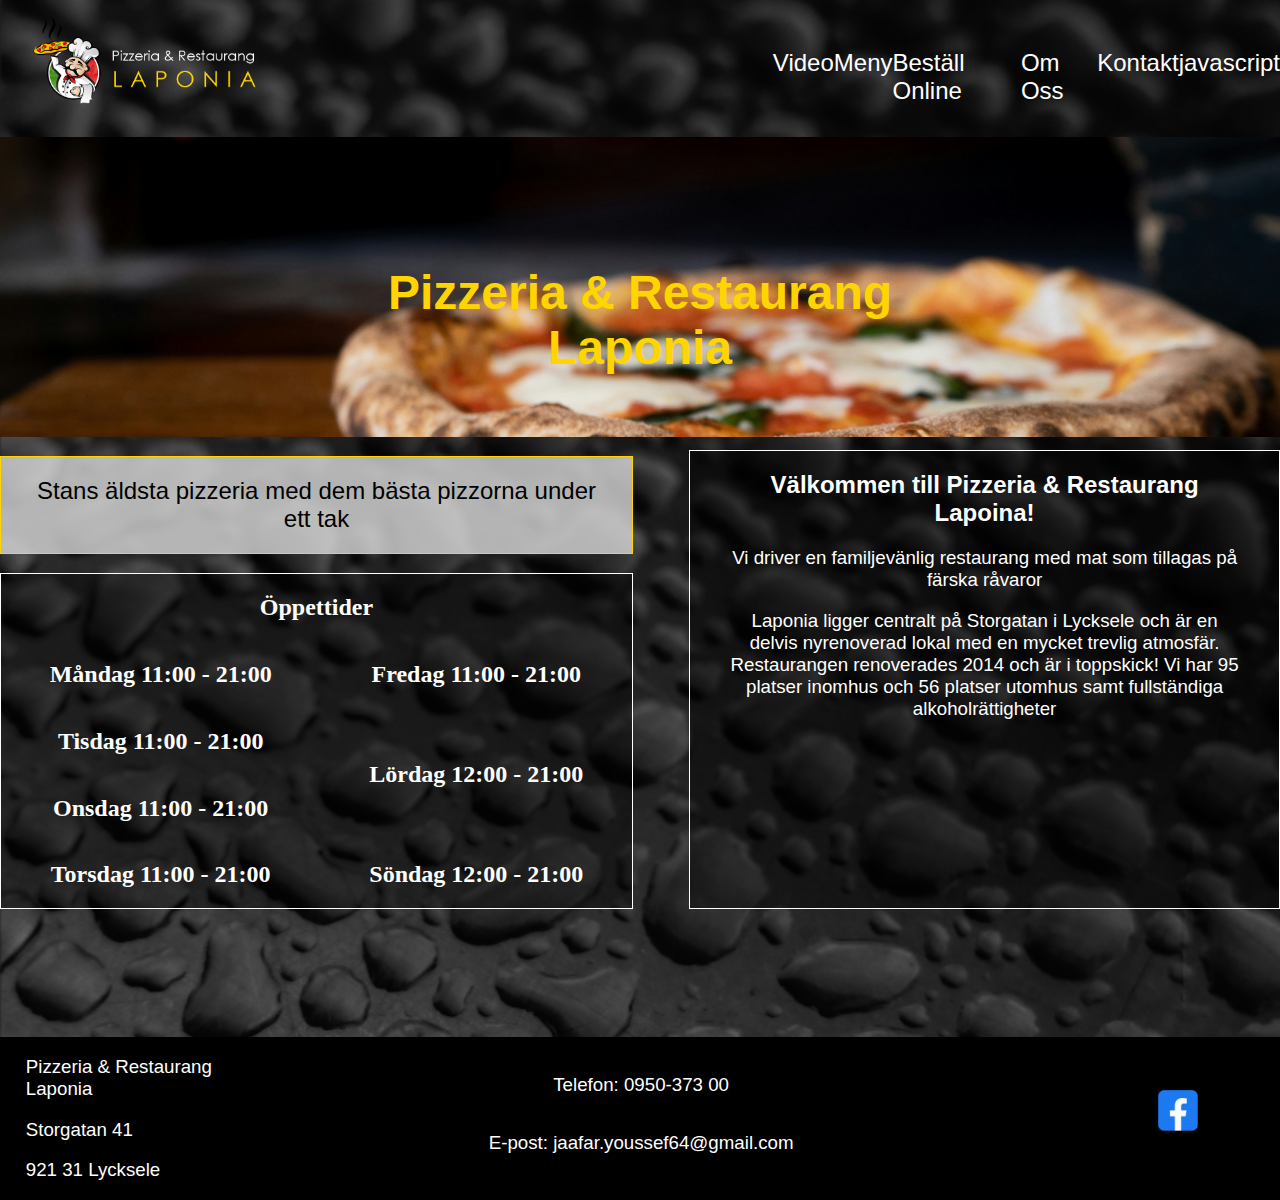
<file: index.html>
<!DOCTYPE html>
<html lang="en">
<head>
        <meta charset="UTF-8">
        <meta name="viewport" content="width=device-width, initial-scale=1.0">
        <title>Laponia</title>
        <link rel="stylesheet" href="Assets/main.css">
        <script type="text/javascript" src="Assets/js/main.js"></script>
</head>
<body>
        <p style="background-image: url('Assets/library/images/background.png');"></p>
        <div class="header">
                <div class="logo">
                    <img src="Assets/library/images/Logo.png" alt="Logo">
                </div>
                <div class="subpages">
                        <div class="videoMeny">
                                <a href="Assets/subpages/video.html" class="subpageA"> <h2 class="subpageText">Video</h2></a>
                        </div>
                        <div class="meny">
                                <a href="Assets/subpages/meny.html" class="subpageA"><h2 class="subpageText">Meny</h2></a>
                        </div>
                        <div class="online subpageText">
                                <a href="Assets/subpages/bestall.html" class="subpageA"><h2 class="subpageText">Beställ Online</h2></a>
                        </div>
                        <div class="omOss subpageText">
                                <a href="Assets/subpages/omOss.html" class="subpageA"><h2 class="subpageText">Om Oss</h2></a>
                        </div>
                        <div class="kontakt subpageText">
                                <a href="Assets/subpages/kontakt.html" class="subpageA"><h2 class="subpageText">Kontakt</h2></a>
                        </div>
                        <div class="subpageText">
                                <a href="Assets/subpages/randomContent.html" class="subpageA"><h2 class="subpageText">javascript</h2></a>
                        </div>
                </div>
        </div>
        <div class="mainBodyEdit" style="margin-bottom: 10%;">
                 <div class="first">
                        <img src="Assets/library/images/starter_pizza.jpg" alt="Pizza" class="starterPizza">
                        <h1 class="webbsite">Pizzeria & Restaurang <br> Laponia</h1>
                </div>

                <div class="informationMain">
                        <div class="leftSide">
                                <div class="short">
                                        <h2>Stans äldsta pizzeria med dem bästa pizzorna under ett tak</h2>
                                </div>
                                <div class="open">
                                        <h2>Öppettider</h2>
                                        <div class="days" style="display: flex;">
                                                <div class="mon-thurs" style="display: flex; flex-direction: column; justify-content: space-between;">
                                                        <h2 class="monday">Måndag 11:00 - 21:00</h2>
                                                        <h2 class="tuesday">Tisdag 11:00 - 21:00</h2>
                                                        <h2 class="wednesday">Onsdag 11:00 - 21:00</h2>
                                                        <h2 class="thursday">Torsdag 11:00 - 21:00</h2>
                                                </div>                                
                                                <div class="fri-sun" style="display: flex; flex-direction: column; justify-content: space-between;">
                                                        <h2 class="friday">Fredag 11:00 - 21:00</h2>
                                                        <h2 class="saturday">Lördag 12:00 - 21:00</h2>
                                                        <h2 class="sunday">Söndag 12:00 - 21:00</h2>
                                                </div>
                                        </div>
                                </div>
                        </div>
                        <div class="rightSide">
                                <h2>Välkommen till Pizzeria & Restaurang Lapoina!</h2>
                                <h3>Vi driver en familjevänlig restaurang med mat som tillagas på färska råvaror</h3>
                                <h3>Laponia ligger centralt på Storgatan i Lycksele och är en delvis nyrenoverad lokal med en mycket trevlig atmosfär. Restaurangen renoverades 2014 och är i toppskick! Vi har 95 platser inomhus och 56 platser utomhus samt fullständiga alkoholrättigheter</h3>
                        </div>
                </div>
        </div>
            <div class="footer" style="display: flex; justify-content: space-between;">
                <div class="leftFooter">
                        <h3>Pizzeria & Restaurang Laponia</h3>
                        <h3>Storgatan 41</h3>
                        <h3>921 31 Lycksele</h3>
                </div>
                <div class="middleFooter">
                        <h3>Telefon: 0950-373 00</h3>
                        <h3>E-post: jaafar.youssef64@gmail.com</h3>
                </div>
                <div class="rightFooter">
                        <a href="https://www.facebook.com/p/Restaurang-Laponia-i-lycksele-100064770247123/" target="_blank"><img src="Assets/library/images/facebook.png" alt="facebook"></a>
                </div>
            </div>
</body>
</html>
</file>
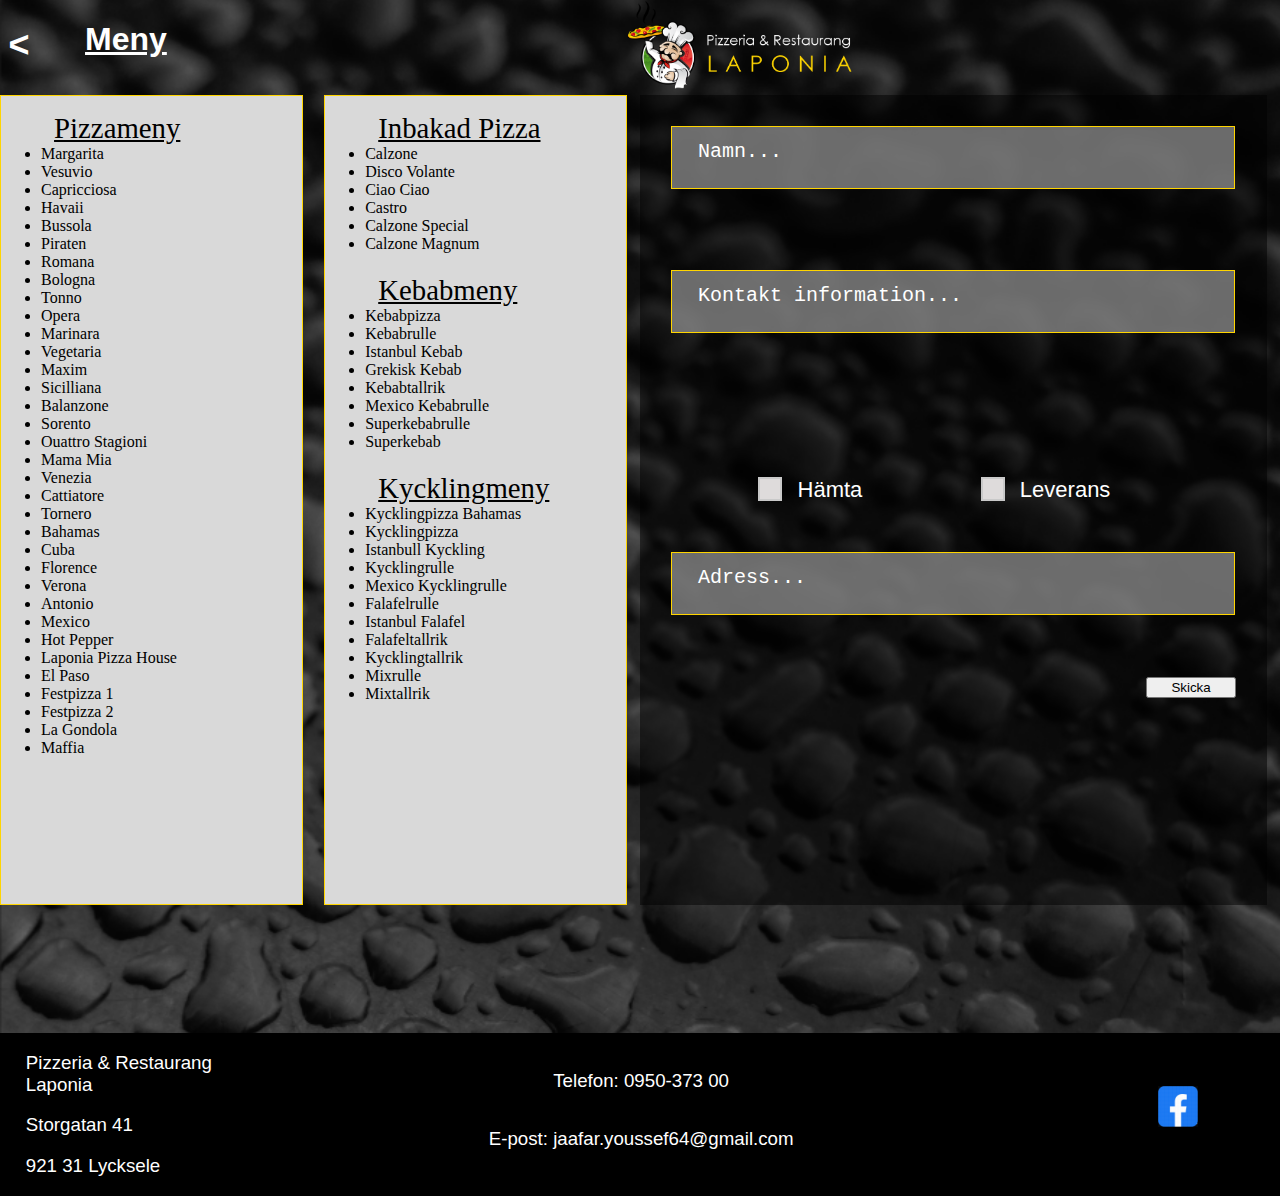
<file: Assets/subpages/bestall.html>
<!DOCTYPE html>
<html lang="en">
<head>
        <meta charset="UTF-8">
        <meta name="viewport" content="width=device-width, initial-scale=1.0">
        <link rel="stylesheet" href="../main.css">
        <title>Bestall - Lapoina</title>
        <script src="../js/main.js"></script>
</head>
<body onclick="onBodyClick()">
        <div class="headerSubpage">
                <div class="goBack">
                        <h1><</h1>
                </div>
                <h1 class="nameOfSubpage">Meny</h1> 
                <div class="homeLogo">
                        <a href="../../index.html"><img src="../library/images/Logo.png" alt="Logo"></a>
                </div>
        </div> 
        <div class="orderMainBody" style="display: flex; margin-bottom: 10%;">
                <div class="orderSplitt">
                        <div class="orderLeft">
                                <ul>
                                        <li style="list-style-type: none;"><span class="itemType">Pizzameny</span></li>
                                        <li class="menyItem">Margarita</li>
                                        <li class="menyItem">Vesuvio </li>
                                        <li class="menyItem">Capricciosa </li>
                                        <li class="menyItem">Havaii </li>
                                        <li class="menyItem">Bussola </li>
                                        <li class="menyItem">Piraten </li>
                                        <li class="menyItem">Romana </li>
                                        <li class="menyItem">Bologna </li>
                                        <li class="menyItem">Tonno </li>
                                        <li class="menyItem">Opera </li>
                                        <li class="menyItem">Marinara </li>
                                        <li class="menyItem">Vegetaria </li>
                                        <li class="menyItem">Maxim </li>
                                        <li class="menyItem">Sicilliana </li>
                                        <li class="menyItem">Balanzone </li>
                                        <li class="menyItem">Sorento </li>
                                        <li class="menyItem">Ouattro Stagioni</li>
                                        <li class="menyItem">Mama Mia </li>
                                        <li class="menyItem">Venezia </li>
                                        <li class="menyItem">Cattiatore </li>
                                        <li class="menyItem">Tornero </li>
                                        <li class="menyItem">Bahamas </li>
                                        <li class="menyItem">Cuba </li>
                                        <li class="menyItem">Florence </li>
                                        <li class="menyItem">Verona </li>
                                        <li class="menyItem">Antonio</li>
                                        <li class="menyItem">Mexico</li>
                                        <li class="menyItem">Hot Pepper </li>
                                        <li class="menyItem">Laponia Pizza House </li>
                                        <li class="menyItem">El Paso </li>
                                        <li class="menyItem">Festpizza 1 </li>
                                        <li class="menyItem">Festpizza 2 </li>
                                        <li class="menyItem">La Gondola </li>
                                        <li class="menyItem">Maffia </li>
                                </ul>
                        </div>
                        <div class="orderRight">
                                <ul class="customOrder">
                                        <li style="list-style-type: none;"><span class="itemType">Inbakad Pizza</span></li>
                                        <li class="menyItem">Calzone </li>
                                        <li class="menyItem">Disco Volante </li>
                                        <li class="menyItem">Ciao Ciao </li>
                                        <li class="menyItem">Castro </li>
                                        <li class="menyItem">Calzone Special </li>
                                        <li class="menyItem" style="margin-bottom: 8%;">Calzone Magnum </li>
                                        <li style="list-style-type: none;"><span class="itemType">Kebabmeny</span></li>
                                        <li class="menyItem">Kebabpizza </li>
                                        <li class="menyItem">Kebabrulle </li>
                                        <li class="menyItem">Istanbul Kebab </li>
                                        <li class="menyItem">Grekisk Kebab </li>
                                        <li class="menyItem">Kebabtallrik </li>
                                        <li class="menyItem">Mexico Kebabrulle </li>
                                        <li class="menyItem">Superkebabrulle </li>
                                        <li class="menyItem" style="margin-bottom: 8%;">Superkebab </li>
                                        <li style="list-style-type: none;"><span class="itemType">Kycklingmeny</span></li>
                                        <li class="menyItem">Kycklingpizza Bahamas </li>
                                        <li class="menyItem">Kycklingpizza </li>
                                        <li class="menyItem">Istanbull Kyckling </li>
                                        <li class="menyItem">Kycklingrulle </li>
                                        <li class="menyItem">Mexico Kycklingrulle </li>
                                        <li class="menyItem">Falafelrulle </li>
                                        <li class="menyItem">Istanbul Falafel </li>
                                        <li class="menyItem">Falafeltallrik </li>
                                        <li class="menyItem">Kycklingtallrik </li>
                                        <li class="menyItem">Mixrulle </li>
                                        <li class="menyItem">Mixtallrik </li>
                                </ul>
                        </div>
                </div>

                <div class="rightSideOfOrder">
                        <div class="orderName">
                                <label for="userInput1" class="textBoxName"></label>
                                <textarea name="userInput" id="userInput1" cols="30" rows="10" placeholder="Namn..."></textarea>
                        </div>
                        <div class="orderInfo">
                                <label for="userInput2" class="textBoxInfo"></label>
                                <textarea name="userInput" id="userInput2" cols="30" rows="10" placeholder="Kontakt information..."></textarea>
                        </div>
                        <div class="wayOfDelivery">
                                <label class="pickUpOrDelivery">
                                        <input type="checkbox">
                                        <span class="checkmark"></span>
                                        Hämta
                                </label>
                                <label class="pickUpOrDelivery">
                                        <input type="checkbox">
                                        <span class="checkmark"></span>
                                        Leverans
                                </label>
                        </div>
                        <div class="orderAdress">
                                <label for="userInput3" class="textBoxAdress"></label>
                                <textarea name="userInput" id="userInput3" cols="30" rows="10" placeholder="Adress..."></textarea>
                        </div>
                        <div class="sendOrderButton">
                                <button class="sendButton" id="showMessageButton">Skicka</button>
                        </div>

                </div>
        </div>

        <div class="footer" style="display: flex; justify-content: space-between;">
                <div class="leftFooter">
                        <h3>Pizzeria & Restaurang Laponia</h3>
                        <h3>Storgatan 41</h3>
                        <h3>921 31 Lycksele</h3>
                </div>
                <div class="middleFooter">
                        <h3>Telefon: 0950-373 00</h3>
                        <h3>E-post: jaafar.youssef64@gmail.com</h3>
                </div>
                <div class="rightFooter">
                        <a href="https://www.facebook.com/p/Restaurang-Laponia-i-lycksele-100064770247123/" target="_blank"><img src="../library/images/facebook.png" alt="facebook"></a>
                </div>
        </div>
</body>
</html>
</file>
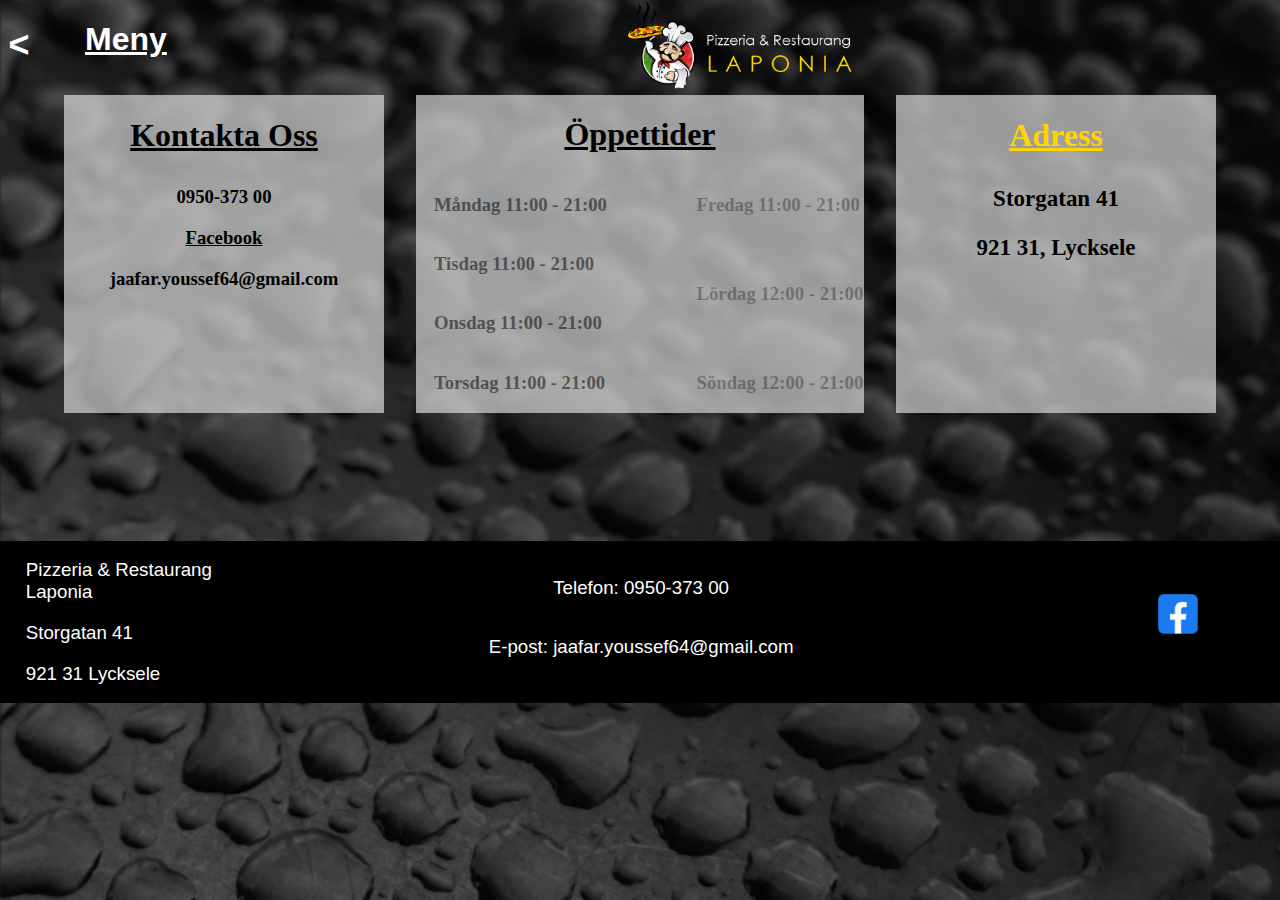
<file: Assets/subpages/kontakt.html>
<!DOCTYPE html>
<html lang="en">
<head>
        <meta charset="UTF-8">
        <meta name="viewport" content="width=device-width, initial-scale=1.0">
        <meta http-equiv="x-UA-Compatible" content="IE=edge">
        <title>Kontakt - Laponia</title>
        <link rel="stylesheet" href="../main.css">
</head>
<body>
        <div class="headerSubpage">
                <div class="goBack">
                        <h1><</h1>
                </div>
                <h1 class="nameOfSubpage">Meny</h1> 
                <div class="homeLogo">
                        <a href="../../index.html"><img src="../library/images/Logo.png" alt="Logo"></a>
                </div>
        </div> 

        <div class="kontaktMain" style="display: flex; justify-content: space-between;">
                <div class="kontaktaOss">
                        <h1>Kontakta Oss</h1>
                        <h3>0950-373 00</h3>
                        <a href="https://www.facebook.com/people/Restaurang-Laponia-i-lycksele/100064770247123/" style="color: black;"><h3>Facebook</h3></a>
                        <h3>jaafar.youssef64@gmail.com</h3>
                        <script src="https://code.jquery.com/jquery-3.6.4.min.js"></script>
                        <script src="../js/task4.js"></script>
                </div>
                <div class="oppettiderKontakt">
                        <h1>Öppettider</h1>
                        <div class="dagar" style="display: flex;">
                                <div class="kontaktMon-thur" style="margin-right: 20%; margin-left: 4%;">
                                        <h3 class="monday">Måndag 11:00 - 21:00</h3>
                                        <h3 class="tuesday">Tisdag 11:00 - 21:00</h3>
                                        <h3 class="wednesday">Onsdag 11:00 - 21:00</h3>
                                        <h3 class="thursday">Torsdag 11:00 - 21:00</h3>
                                </div>                                
                                <div class="kontaktFri-sun" style="display: flex; flex-direction: column; justify-content: space-between;">
                                        <h3 class="friday">Fredag 11:00 - 21:00</h3>
                                        <h3 class="saturday">Lördag 12:00 - 21:00</h3>
                                        <h3 class="sunday">Söndag 12:00 - 21:00</h3>
                                </div>
                        </div>
                </div>
                <div class="adressKontakt">
                        <h1>Adress</h1>
                        <h3>Storgatan 41</h3>
                        <h3>921 31, Lycksele</h3>
                </div>
        </div>

        <div class="kontaktFooter" style="display: flex; justify-content: space-between;">
                <div class="leftFooter">
                        <h3>Pizzeria & Restaurang Laponia</h3>
                        <h3>Storgatan 41</h3>
                        <h3>921 31 Lycksele</h3>
                </div>
                <div class="middleFooter">
                        <h3>Telefon: 0950-373 00</h3>
                        <h3>E-post: jaafar.youssef64@gmail.com</h3>
                </div>
                <div class="rightFooter">
                        <a href="https://www.facebook.com/p/Restaurang-Laponia-i-lycksele-100064770247123/" target="_blank"><img src="../library/images/facebook.png" alt="facebook"></a>
                </div>
        </div>
</body>
</html>
</file>
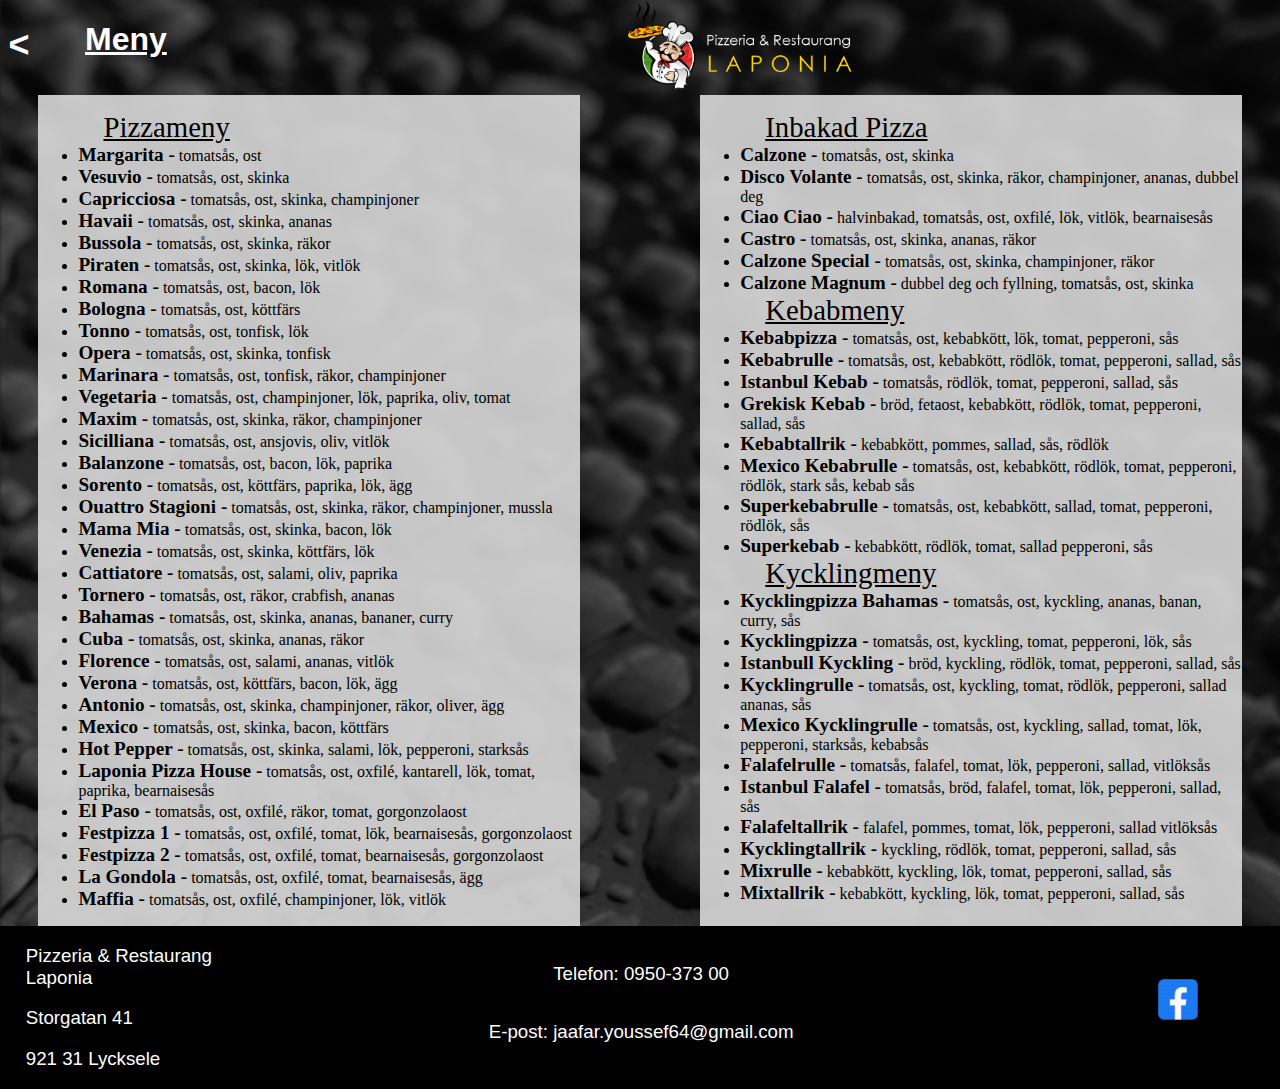
<file: Assets/subpages/meny.html>
<!DOCTYPE html>
<html lang="en">
<head>
        <meta charset="UTF-8">
        <meta name="viewport" content="width=device-width, initial-scale=1.0">
        <link rel="stylesheet" href="../main.css">
        <title>Meny - Lapoina</title>
</head>
<body>
        <div class="headerSubpage">
                <div class="goBack">
                        <h1><</h1>
                </div>
                <h1 class="nameOfSubpage">Meny</h1> 
                <div class="homeLogo">
                        <a href="../../index.html"><img src="../library/images/Logo.png" alt="Logo"></a>
                </div>
        </div> 
        <div class="menySplit">
                <div class="menyLeft">
                        <ul>
                                <li style="list-style-type: none;"><span class="itemType">Pizzameny</span></li>
                                <li><span class="itemName">Margarita -</span> tomatsås, ost</li>
                                <li><span class="itemName">Vesuvio -</span> tomatsås, ost, skinka</li>
                                <li><span class="itemName">Capricciosa -</span> tomatsås, ost, skinka, champinjoner</li>
                                <li><span class="itemName">Havaii -</span> tomatsås, ost, skinka, ananas</li>
                                <li><span class="itemName">Bussola -</span> tomatsås, ost, skinka, räkor</li>
                                <li><span class="itemName">Piraten -</span> tomatsås, ost, skinka, lök, vitlök</li>
                                <li><span class="itemName">Romana -</span> tomatsås, ost, bacon, lök</li>
                                <li><span class="itemName">Bologna -</span> tomatsås, ost, köttfärs</li>
                                <li><span class="itemName">Tonno -</span> tomatsås, ost, tonfisk, lök</li>
                                <li><span class="itemName">Opera -</span> tomatsås, ost, skinka, tonfisk</li>
                                <li><span class="itemName">Marinara -</span> tomatsås, ost, tonfisk, räkor, champinjoner</li>
                                <li><span class="itemName">Vegetaria -</span> tomatsås, ost, champinjoner, lök, paprika, oliv, tomat</li>
                                <li><span class="itemName">Maxim -</span> tomatsås, ost, skinka, räkor, champinjoner</li>
                                <li><span class="itemName">Sicilliana -</span> tomatsås, ost, ansjovis, oliv, vitlök</li>
                                <li><span class="itemName">Balanzone -</span> tomatsås, ost, bacon, lök, paprika</li>
                                <li><span class="itemName">Sorento -</span> tomatsås, ost, köttfärs, paprika, lök, ägg</li>
                                <li><span class="itemName">Ouattro Stagioni -</span> tomatsås, ost, skinka, räkor, champinjoner, mussla</li>
                                <li><span class="itemName">Mama Mia -</span> tomatsås, ost, skinka, bacon, lök</li>
                                <li><span class="itemName">Venezia -</span> tomatsås, ost, skinka, köttfärs, lök</li>
                                <li><span class="itemName">Cattiatore -</span> tomatsås, ost, salami, oliv, paprika</li>
                                <li><span class="itemName">Tornero -</span> tomatsås, ost, räkor, crabfish, ananas</li>
                                <li><span class="itemName">Bahamas -</span> tomatsås, ost, skinka, ananas, bananer, curry</li>
                                <li><span class="itemName">Cuba -</span> tomatsås, ost, skinka, ananas, räkor</li>
                                <li><span class="itemName">Florence -</span> tomatsås, ost, salami, ananas, vitlök</li>  
                                <li><span class="itemName">Verona -</span> tomatsås, ost, köttfärs, bacon, lök, ägg</li>                                
                                <li><span class="itemName">Antonio -</span> tomatsås, ost, skinka, champinjoner, räkor, oliver, ägg</li>                                
                                <li><span class="itemName">Mexico -</span> tomatsås, ost, skinka, bacon, köttfärs</li>                                
                                <li><span class="itemName">Hot Pepper -</span> tomatsås, ost, skinka, salami, lök, pepperoni, starksås</li>                                
                                <li><span class="itemName">Laponia Pizza House -</span> tomatsås, ost, oxfilé, kantarell, lök, tomat, paprika, bearnaisesås</li>                                
                                <li><span class="itemName">El Paso -</span> tomatsås, ost, oxfilé, räkor, tomat, gorgonzolaost</li>                                
                                <li><span class="itemName">Festpizza 1 -</span> tomatsås, ost, oxfilé, tomat, lök, bearnaisesås, gorgonzolaost</li>                                
                                <li><span class="itemName">Festpizza 2 -</span> tomatsås, ost, oxfilé, tomat, bearnaisesås, gorgonzolaost</li>                                
                                <li><span class="itemName">La Gondola -</span> tomatsås, ost, oxfilé, tomat, bearnaisesås, ägg</li>                                
                                <li><span class="itemName">Maffia -</span> tomatsås, ost, oxfilé, champinjoner, lök, vitlök</li>                                
                        </ul>
                </div>
                <div class="menyRight">
                        <ul>
                                <li style="list-style-type: none;"><span class="itemType">Inbakad Pizza</span></li>
                                <li><span class="itemName">Calzone -</span> tomatsås, ost, skinka</li>
                                <li><span class="itemName">Disco Volante -</span> tomatsås, ost, skinka, räkor, champinjoner, ananas, dubbel deg</li>
                                <li><span class="itemName">Ciao Ciao -</span> halvinbakad, tomatsås, ost, oxfilé, lök, vitlök, bearnaisesås</li>
                                <li><span class="itemName">Castro -</span> tomatsås, ost, skinka, ananas, räkor</li>
                                <li><span class="itemName">Calzone Special -</span> tomatsås, ost, skinka, champinjoner, räkor</li>
                                <li><span class="itemName">Calzone Magnum -</span> dubbel deg och fyllning, tomatsås, ost, skinka</li>
                                <li style="list-style-type: none;"><span class="itemType">Kebabmeny</span></li>
                                <li><span class="itemName">Kebabpizza -</span> tomatsås, ost, kebabkött, lök, tomat, pepperoni, sås</li>
                                <li><span class="itemName">Kebabrulle -</span> tomatsås, ost, kebabkött, rödlök, tomat, pepperoni, sallad, sås</li>
                                <li><span class="itemName">Istanbul Kebab -</span> tomatsås, rödlök, tomat, pepperoni, sallad, sås</li>
                                <li><span class="itemName">Grekisk Kebab -</span> bröd, fetaost, kebabkött, rödlök, tomat, pepperoni, sallad, sås</li>
                                <li><span class="itemName">Kebabtallrik -</span> kebabkött, pommes, sallad, sås, rödlök</li>
                                <li><span class="itemName">Mexico Kebabrulle -</span> tomatsås, ost, kebabkött, rödlök, tomat, pepperoni, rödlök, stark sås, kebab sås</li>
                                <li><span class="itemName">Superkebabrulle -</span> tomatsås, ost, kebabkött, sallad, tomat, pepperoni, rödlök, sås</li>
                                <li><span class="itemName">Superkebab -</span> kebabkött, rödlök, tomat, sallad pepperoni, sås</li>
                                <li style="list-style-type: none;"><span class="itemType">Kycklingmeny</span></li>
                                <li><span class="itemName">Kycklingpizza Bahamas -</span> tomatsås, ost, kyckling, ananas, banan, curry, sås</li>
                                <li><span class="itemName">Kycklingpizza -</span> tomatsås, ost, kyckling, tomat, pepperoni, lök, sås</li>
                                <li><span class="itemName">Istanbull Kyckling -</span> bröd, kyckling, rödlök, tomat, pepperoni, sallad, sås</li>
                                <li><span class="itemName">Kycklingrulle -</span> tomatsås, ost, kyckling, tomat, rödlök, pepperoni, sallad ananas, sås</li>
                                <li><span class="itemName">Mexico Kycklingrulle -</span> tomatsås, ost, kyckling, sallad, tomat, lök, pepperoni, starksås, kebabsås</li>
                                <li><span class="itemName">Falafelrulle -</span> tomatsås, falafel, tomat, lök, pepperoni, sallad, vitlöksås</li>
                                <li><span class="itemName">Istanbul Falafel -</span> tomatsås, bröd, falafel, tomat, lök, pepperoni, sallad, sås</li>
                                <li><span class="itemName">Falafeltallrik -</span> falafel, pommes, tomat, lök, pepperoni, sallad vitlöksås</li>
                                <li><span class="itemName">Kycklingtallrik -</span> kyckling, rödlök, tomat, pepperoni, sallad, sås</li>
                                <li><span class="itemName">Mixrulle -</span> kebabkött, kyckling, lök, tomat, pepperoni, sallad, sås</li>
                                <li><span class="itemName">Mixtallrik -</span> kebabkött, kyckling, lök, tomat, pepperoni, sallad, sås</li>
                        </ul>
                </div>
        </div>
        <div class="footer" style="display: flex; justify-content: space-between;">
                <div class="leftFooter">
                        <h3>Pizzeria & Restaurang Laponia</h3>
                        <h3>Storgatan 41</h3>
                        <h3>921 31 Lycksele</h3>
                </div>
                <div class="middleFooter">
                        <h3>Telefon: 0950-373 00</h3>
                        <h3>E-post: jaafar.youssef64@gmail.com</h3>
                </div>
                <div class="rightFooter">
                        <a href="https://www.facebook.com/p/Restaurang-Laponia-i-lycksele-100064770247123/" target="_blank"><img src="../library/images/facebook.png" alt="facebook"></a>
                </div>
        </div>
</body>
</html>
</file>
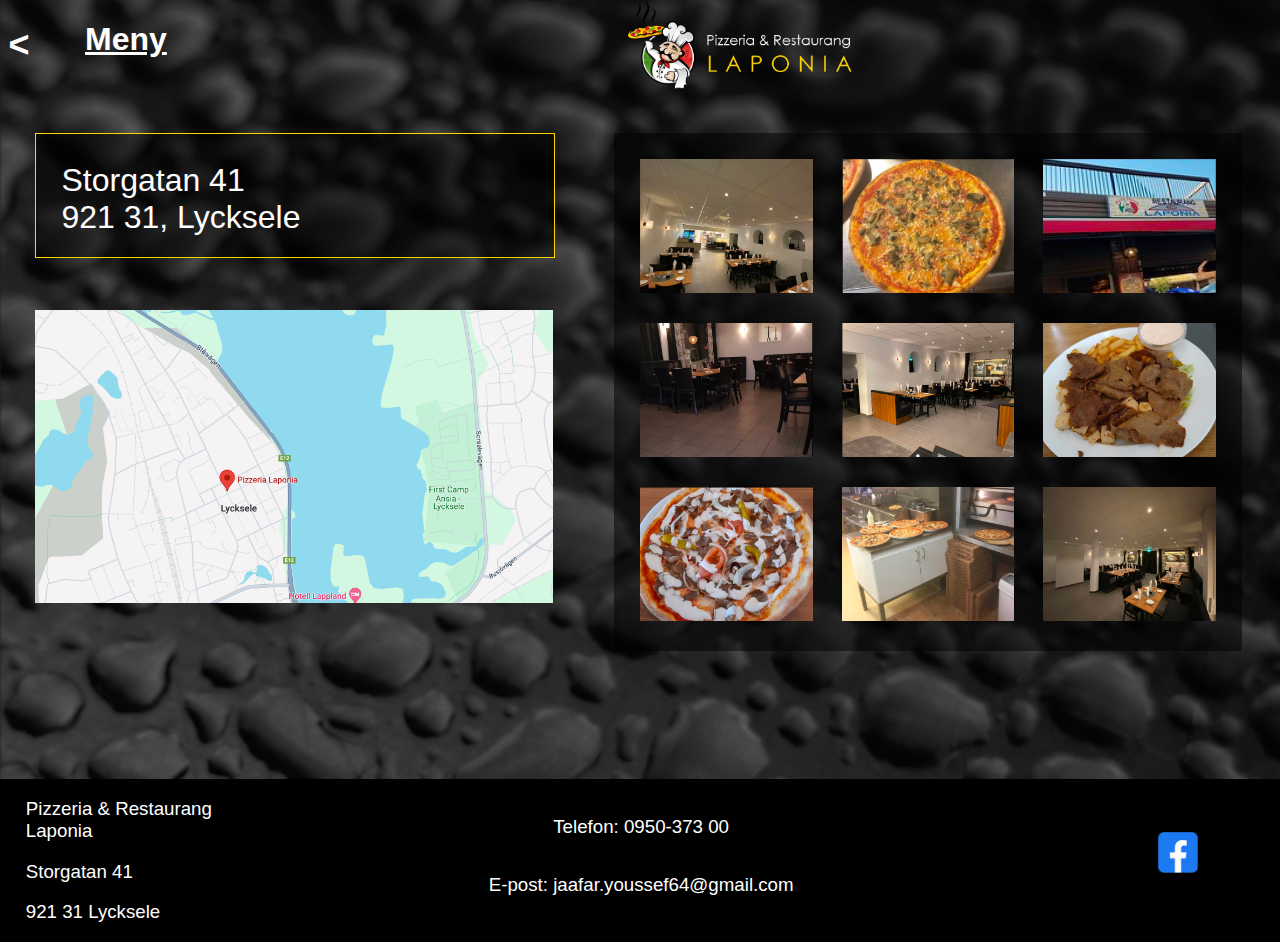
<file: Assets/subpages/omOss.html>
<!DOCTYPE html>
<html lang="en">
<head>
        <meta charset="UTF-8">
        <meta name="viewport" content="width=device-width, initial-scale=1.0">
        <title>Om Oss - Laponia</title>
        <link rel="stylesheet" href="../main.css">
</head>
<body>
        <div class="headerSubpage">
                <div class="goBack">
                        <h1><</h1>
                </div>
                <h1 class="nameOfSubpage">Meny</h1> 
                <div class="homeLogo">
                        <a href="../../index.html"><img src="../library/images/Logo.png" alt="Logo"></a>
                </div>
        </div> 
        
        <div class="omOssMain" style="margin-bottom: 10%;">
                <div class="omOssLeft">
                        <div class="omOssAdress">
                                <h1>Storgatan 41 <br> 921 31, Lycksele</h1>
                        </div>
                        <div class="omOssKarta">
                                <!-- <iframe width="600" height="450" frameborder="0" style="border:0" src="https://www.google.com/maps/place/Pizzeria+Laponia/@64.5965368,18.6722431,17z/data=!4m6!3m5!1s0x467bd758a176bf5d:0x3181276a35b12602!8m2!3d64.5966796!4d18.6753463!16s%2Fg%2F1hc1_vtq6?entry=ttu" allowfullscreen></iframe>-->
                                <a href="https://www.google.com/maps/place/Pizzeria+Laponia/@64.597646,18.6679254,14.49z/data=!4m6!3m5!1s0x467bd758a176bf5d:0x3181276a35b12602!8m2!3d64.5966796!4d18.6753463!16s%2Fg%2F1hc1_vtq6?entry=ttu" target="_blank"><img src="../library/images/karta.png" alt="Karta"></a>
                        </div>
                </div>
                <div class="omOssRight">
                        <div class="bildTop">
                                <img src="../library/images/bild1Galleri.png" alt="bild1">
                        </div>
                        <div class="bildTop">
                                <img src="../library/images/bild2Galleri.png" alt="bild2">
                        </div>
                        <div class="bildTop">
                                <img src="../library/images/bild3Galleri.png" alt="bild3">
                        </div>
                        <div class="bild">
                                <img src="../library/images/bild4Galleri.png" alt="bild4">
                        </div>
                        <div class="bild">
                                <img src="../library/images/bild5Galleri.png" alt="bild5">
                        </div>
                        <div class="bild">
                                <img src="../library/images/bild6Galleri.png" alt="bild6">
                        </div>
                        <div class="bildBot">
                                <img src="../library/images/bild7Galleri.png" alt="bild7">
                        </div>
                        <div class="bildBot">
                                <img src="../library/images/bild8Galleri.png" alt="bild8">
                        </div>
                        <div class="bildBot">
                                <img src="../library/images/bild9Galleri.png" alt="bild9">
                        </div>
                </div>
        </div>

        <div class="footer" style="display: flex; justify-content: space-between;">
                <div class="leftFooter">
                        <h3>Pizzeria & Restaurang Laponia</h3>
                        <h3>Storgatan 41</h3>
                        <h3>921 31 Lycksele</h3>
                </div>
                <div class="middleFooter">
                        <h3>Telefon: 0950-373 00</h3>
                        <h3>E-post: jaafar.youssef64@gmail.com</h3>
                </div>
                <div class="rightFooter">
                        <a href="https://www.facebook.com/p/Restaurang-Laponia-i-lycksele-100064770247123/" target="_blank"><img src="../library/images/facebook.png" alt="facebook"></a>
                </div>
        </div>
</body>
</html>
</file>
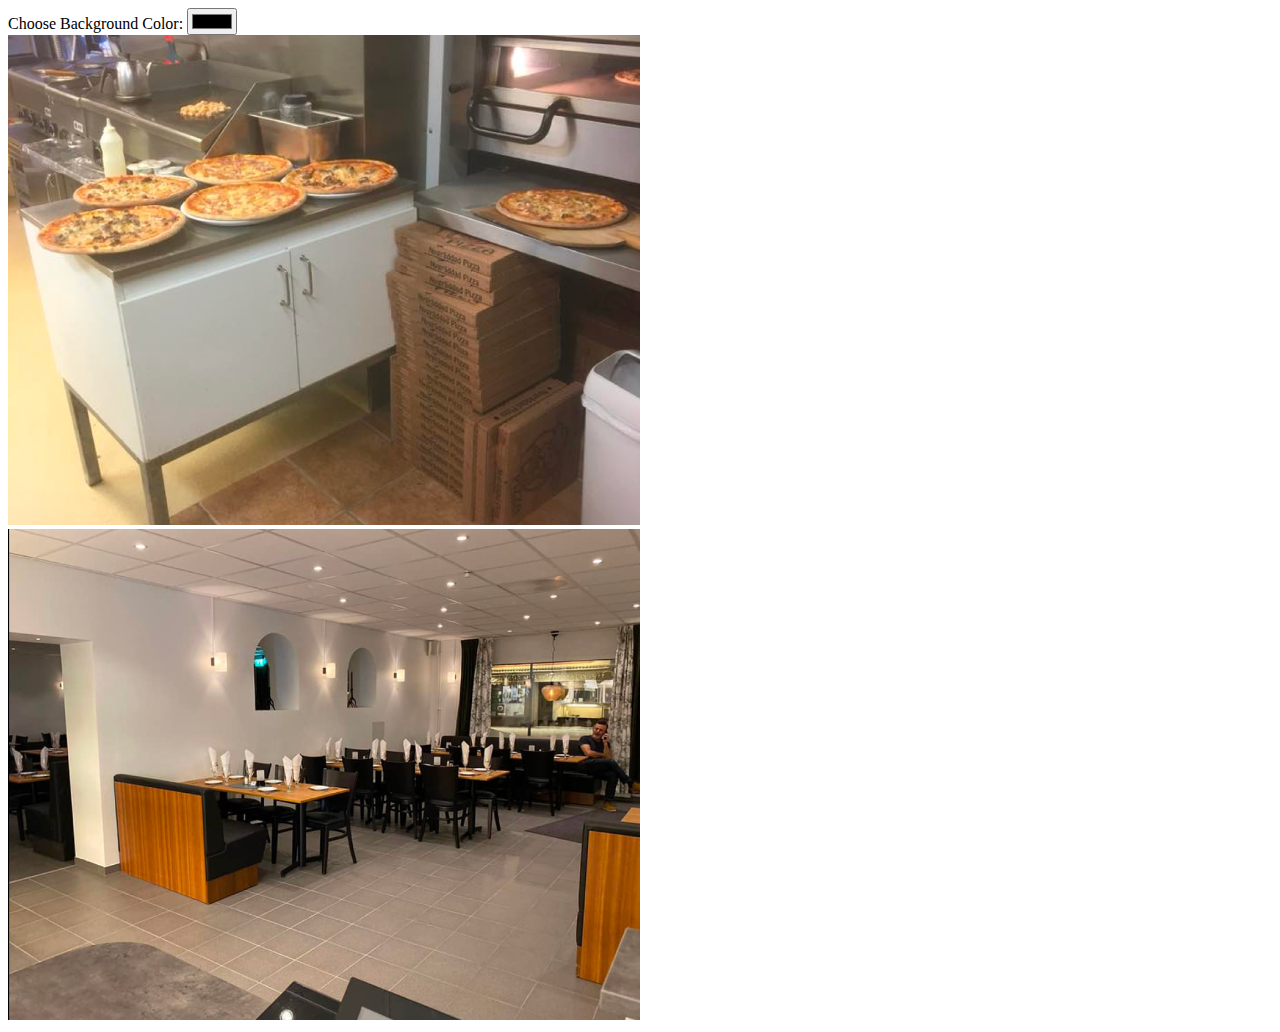
<file: Assets/subpages/randomContent.html>
<!DOCTYPE html>
<html lang="en">
<head>
        <meta charset="UTF-8">
        <meta name="viewport" content="width=device-width, initial-scale=1.0">
        <title>Random Content</title>
        <script src="../js/randomizer.js"></script>
        <script src="../js/task3.js"></script>
        <script src="../js/secondTask3.js"></script>
</head>
<body id="newBody">
        <div>
                <label for="colorPicker">Choose Background Color: </label>
                <input type="color" id="colorPicker" onchange="changeBackgroundColor()">
        </div>

        <div id="imageJsContainer">
                <img id="randomImage" alt="Random Image" style="width: 50%;">
        </div>
        
        <div class="changeImgJs" >
                <img src="../library/images/bild5Galleri.png"  id="onMouseOverImg"  alt="Picture" onmouseover="changeImage()" onmouseout="resetImage()" style="width: 50%;">
        </div>
</body>
</html>
</file>
<file: Assets/main.css>
body {
        background-image: url('library/images/background.png');
        background-repeat: no-repeat;
        background-position: center;
        background-size: cover;
        margin: 0;
}



/*******************************************
    Main
*******************************************/
.header {
        height: auto;
        width: 100%;
        padding: 0;
        margin: 0;
        display: flex;
}
    
    
img {
        width: 35%;
        height: auto;
        margin-left: 5%;
}
    
    
.subpages {
        width: 40%;
        margin-left: 10%;
        padding-top: 1%;
        justify-content: space-between;
        display: flex;
}

@media print {
    .subpages {
        display: none !important;
    }
}
    
.first {
        position: relative;
        background-color: white;
        margin-top: 1%;
        width: 100%;
        height: auto;
        max-height: 300px;
        display: flex;
}
    
.webbsite {
        position: absolute;
        color: #FFD500;
        top: 50%;
        left: 50%;
        transform: translate(-50%,-50%);
        text-align: center;

        font-family: Arial, Helvetica, sans-serif;
        font-weight: bolder;
        font-size:300%;
}
    
.starterPizza {
        height: calc(auto);
        width: 100%;
        margin-left: 0;
        object-fit: cover;
}

.informationMain {
        display: flex;
        width: 100%;
        height: auto;
        justify-content: space-between;
}

.short {
        background-color: rgba(217, 217, 217, 0.8);        
        padding-left: 5%;
        padding-right: 5%;
        border: solid 1px #FFD500;
        margin-top: 3%;
   }

.short h2 {
        text-align: center;
        font-family: Arial, Helvetica, sans-serif;
        font-weight: 50;
}

.open {
        background-color: rgba(0, 0, 0, 0.4);
        padding-left: 5%;
        padding-right: 5%;
        margin-top: 3%;
        border: solid 1px #FFFFFF
}

.open h2 {
        color: #FFFFFF;
        text-align: center;
}

.days {
        justify-content: space-between;
        margin-left: 3%;
        margin-right: 3%;
}

.rightSide {
        background-color: rgba(0, 0, 0, 0.4);
        width: 40%;
        margin-top: 1%;
        padding-left: 3%;
        padding-right: 3%;

        border: solid 1px #FFFFFF;
}
.rightSide h2 {
        color: #FFFFFF;
        text-align: center;
        font-family: Arial, Helvetica, sans-serif;
}

.rightSide h3 {
        color: #FFFFFF;
        text-align: center;
        font-weight: 50;
        font-family: Arial, Helvetica, sans-serif;
}

.footer {
        background-color: #000000;
        margin-top: 10%;
        margin: 0;
}

.leftFooter h3 {
        color: #FFFFFF;
        font-family: Arial, Helvetica, sans-serif;
        font-weight: 50;
        margin-left: 10%;
}
.middleFooter h3 {
        color: #FFFFFF;
        width: 150%;
        margin-top: 12%;
        text-align: center;
        font-family: Arial, Helvetica, sans-serif;
        font-weight: 50;
}
.rightFooter img{
        margin-top: 13%;
        margin-left: 70%;
        height: 25%;
        width: 10%;
}
    /*******************************************
        Meny
    *******************************************/

    .headerSubpage {
        width: 100%;
        display: flex;
    }

    .homeLogo {
        text-align: center;
        margin: 0 auto;
    }


    .goBack h1 {
        color: #FFFFFF;
        text-decoration: none;
        font-family: Arial, Helvetica, sans-serif;
        font-size: 225%;
        margin-left: 40%;
    }

    .nameOfSubpage {
        color: #FFFFFF;
        margin-left: 5%;
        text-decoration: underline;
        font-family: Arial, Helvetica, sans-serif;
    }

    .menyLeft {
        background-color: rgba(217, 217, 217, 0.9);
        height: auto;
        width: 45%;

    }

    .menyRight {
        background-color: rgba(217, 217, 217, 0.9);
        height: auto;
        width: 45%;
    }

    .menySplit {
        display: flex;
        justify-content: space-between;
        margin-left: 3%;
        margin-right: 3%;
    }

    .itemType {
        font-size: 180%;
        text-decoration: underline;     
        margin-left: 5%;
    }

    .itemName {
        font-size: 120%;
        font-weight: bold;
    }

    /********************************************
        Bestall
    *******************************************/

    .orderSplitt {
        width: 50%;
        display: flex;
        justify-content: space-between;
    }

    .orderLeft {
        background-color: #D9D9D9;
        width: 48%;
        border: solid 1px #FFD500;
    }

    .orderRight {
        background-color: #D9D9D9;
        width: 48%;
        border: solid 1px #FFD500;
    }

    .menyItem {
        list-style-type: disc;
        cursor: pointer;
    }


    .rightSideOfOrder {
        background-color: rgba(0, 0, 0, 0.5);
        width: 50%;
        height: 90vh;
        margin-left: 1%;
        margin-right: 1%;
    }

    .orderName {
        width: 90%;
        height: 10%;
        margin-left: 5%;
        margin-right: 5%;
        margin-top: 5%;
    }

    .textBoxName{
        display: block;
    }

    textarea {
        position: absolute;
        resize: none;
        height: 7vh;
        width: 44%;
        background-color: rgba(134, 134, 134, 0.8);
        border: #FFD500 solid 1px;
        box-sizing: border-box;
        padding-top: 1%;
        padding-left: 2%;
      }

      textarea::placeholder {
        font-size: x-large;
        color: #FFFFFF;
      }

      .orderInfo {
        width: 90%;
        height: 10%;
        margin-left: 5%;
        margin-right: 5%;
        margin-top: 10%;
      }

      .textBoxInfo {
        display: block;;
      }


      .wayOfDelivery {
        display: flex;
        justify-content: space-evenly;
        margin-top: 10%;
        cursor: pointer;
        margin-top: 20%;
      }

      .pickUpOrDelivery input{
        width: 0;
        height: 0;
      }

      .pickUpOrDelivery {
        display: block;
        position: relative;
        padding-left: 26px;
        margin-bottom: 18px;
        font-size: 22px;
        user-select: none;
      }
      
      .checkmark {
        position: absolute;
        top: 0;
        left: 0;
        height: 20px;
        width: 20px;
        border: 2px solid #c9c9c9;
        background-color: #dedbdb;
      } 

      .pickUpOrDelivery:hover input ~ .checkmark {
        background-color: #FFFFFF;
      }
      .pickUpOrDelivery input:checked ~ .checkmark {
        background-color: #FFD500;
      }

      .pickUpOrDelivery .checkmark:after {
        top: -5px;
        width: 5px;
        height: 10px;
        left: 2px;
        color: white;
      }

      .pickUpOrDelivery input:checked ~ .checkmark:after {
        display: block;
       } 
       
       
       .checkmark:after {
        content:'✓';
        position: absolute;
        display: none;
       } 

        label {
        color: #FFFFFF;
        margin-left: -3vw;
        font-family: Arial, Helvetica, sans-serif;
        font-weight: lighter;
        font-size: 3vh;
    }

       .orderAdress {
        width: 90%;
        height: 10%;
        margin-left: 5%;
        margin-right: 5%;
        margin-top: 5%;
       }
    
       .textBoxAdress {
        display: block;
       }

       .sendButton {
        width: 7vw;
        float: right;
        margin-right: 5%;
        margin-top: 7%;
        cursor: pointer;
       }

       .blur {
        filter: blur(5px); /* You can adjust the blur value as per your preference */
        pointer-events: none; /* Prevent interaction with blurred content */
        }
    /*******************************************    
        kontakt
    *******************************************/

    .kontaktMon-thur {
        display: flex;
        flex-direction: column;
        justify-content: space-between;
    }
    .kontaktaOss {
        background-color: rgba(217, 217, 217, 0.7);
        margin-left: 5%;
        width: 25%;
    }

    .kontaktaOss h1{
        text-align: center;
        margin-top: 7%;
        margin-bottom: 10%;
        text-decoration: underline;
    }
    .kontaktaOss h3 {
        text-align: center;
    }

    .oppettiderKontakt {
        background-color: rgba(217, 217, 217, 0.7);
        width: 35%;
    }

    .oppettiderKontakt h1 {
        text-align: center;
        text-decoration: underline;
    }

    .adressKontakt {
        background-color: rgba(217, 217, 217, 0.7);
        margin-right: 5%;
        width: 25%;
    }

    .adressKontakt h1 {
        text-align: center;
        margin-top: 7%;
        margin-bottom: 10%;
        text-decoration: underline;
    }

    .adressKontakt h3 {
        text-align: center;
    }

    .kontaktFooter {
        bottom: 0;
        background-color: #000000;
        margin-left: 0;
        margin-right: 0;
        margin-top: 10%;
        width: 100%;
        
    }
    /*******************************************    
        om oss
    *******************************************/

    .omOssMain {
        display: flex;
        justify-content: space-between;
        margin-top: 3%;
    }

    .omOssLeft {
        width: 45%;
    }
    .omOssAdress {
        background-color: rgba(0, 0, 0, 0.5);
        width: 90%;
        border: 1px solid #FFD500;
        margin-left: 6%;

        padding-top: 1%;
    }

    .omOssAdress h1 {
        color: #FFFFFF;
        margin-left: 5%;
        font-family: Arial, Helvetica, sans-serif;
        font-weight: 80;
    }

    .omOssKarta {
        width: 90%;
        margin-left: 6%;
    }
    .omOssKarta img {
        width: 100%;
        height: auto;
        margin-left: 0;
        margin-top: 10%;
    }

    .omOssRight {
        background-color: rgba(0, 0, 0, 0.5);
        width: 45%;
        padding-left: 2%;
        padding-right: 2%;
        margin-right: 3%;
        display: grid;
        grid-template-columns: repeat(3,1fr);
        grid-template-rows: repeat(3,1fr);
        gap: 5%;
    }

    .bildTop {
        text-align: center;
        margin-top: 15%;
    }

    .bildTop img {
        width: 100%;
        margin: 0;
    }
    .bild {
        text-align: center;
    }

    .bild img {
        width: 100%;
        margin: 0;
    }

    .bildBot {
        text-align: center;
        margin-bottom: 20%;
    }

    .bildBot img {
        width: 100%;
        margin: 0;
    }

    /*******************************************
        Video
    *******************************************/

    .video {
        width: 100%;
        display: flex;
        justify-content: center;
    }

    .videoRotated {
        width: 20%;
        height: auto;
    }


    .tableExample {
        margin-left: 42%;
    }

    .tableExample th {
        color: #FFFFFF;
        font-family: Arial, Helvetica, sans-serif;
        font-size: 100%;
    }
    table, th, td {
        border: 1px solid white;
        border-collapse: collapse;
    }
    
    /*******************************************
        randomContent
    *******************************************/
    .changeImgJs {
        display: flex;
        justify-content: center;
    }


    /*******************************************
        Reusable
    *******************************************/
    
    
    .subpageText {
        font-family: Arial, Helvetica, sans-serif;
        font-weight: 100;
        color: #FFFFFF;
    }
    
    
    .subpageA {
        text-decoration: none;
    }
    
    .color-transition {
        transition: color 1s; /* 1s transition for the 'color' property */
      }
</file>
